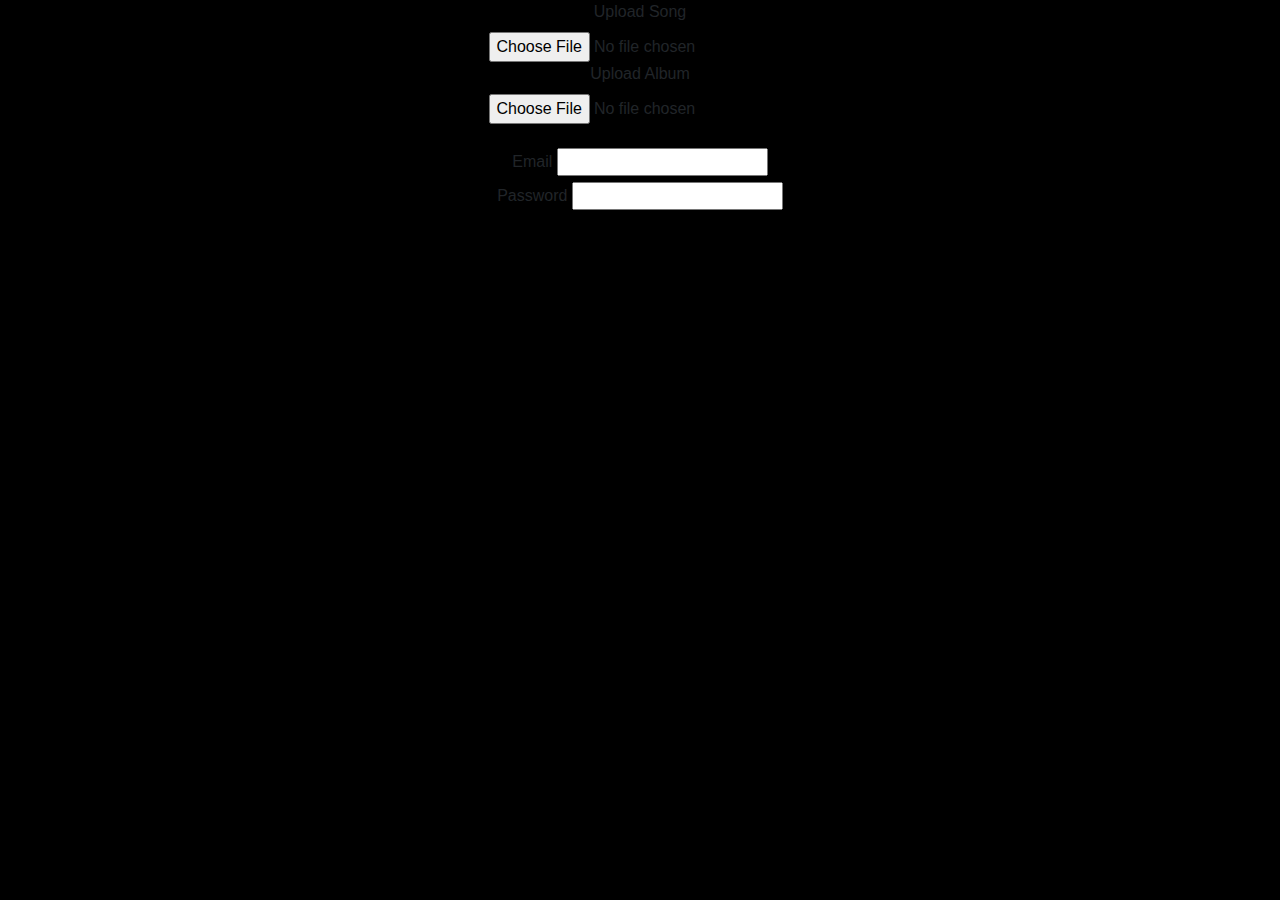
<file: templates/Import.html>
<!DOCTYPE html>
<!DOCTYPE html><html lang="en">
<head>
<meta charset="UTF-8">
<meta name="viewport" content="width=device-width, initial-
scale=1.0">
<title>Music</title>
<!-- Link to styling  -->
<link rel="stylesheet" href="https://maxcdn.bootstrapcdn.com/
bootstrap/4.5.2/css/bootstrap.min.css"/>
<link rel="stylesheet" href="style.css"/>
<!-- HTML content -->

<label for="file-selector">Upload Song</label>
<input type = 'file' id = 'song-selector' accept=".mp3,.mp4,aac,.wav">

<label for="album-selector">Upload Album</label>
<input type = 'file' id = 'album-selector' accept =".mp3,.mp4,aac,.wav">

<a href="add_song`z"></a>
<div class = "container">
    <div class = 'mainpage text-center mt-4'>
        <form>
            <label for="Email">Email</label>
            <input type="text" id = 'email' name = 'email'>
        </form>
        <form>  
            <label for="Password">Password</label>
            <input type="text" id = 'password' name = 'password'>
        </form>
</file>
<file: templates/style.css>
* {
    margin: 0;
    padding: 0;
    box-sizing: border-box;
}

body {
    font-family: 'Arial';
    background-color: #000000;
    display: flex;
    flex-direction: column;
    align-items:center;
    justify-content: flex-start;
    min-height:100vh;
    margin: 0;
    overflow: visible;
}

h1 {
    color: rgb(255, 255, 255); 
    text-align: center;
    font-size: 40px;

}

h2 {
    font-size: 30px;
    text-align: center;
}

p{
    font-size: 16px;
    line-height: 1.5;
}
* {box-sizing: border-box}
.mySlides {display: none}
img {vertical-align: middle;}

.slideshow-container{
    width: 420px;
    height: 520px;
    max-width: 100%;
    perspective:1000px;
    margin:  auto;
    position: relative;
    overflow:hidden;

}


.mySlides{
    display: none;
    width: 100%;
    height: 100%;
}

.mySlides img{
    width: 100%;
    height: 100%;
    object-fit: cover;
    
}


.slideshow{
    width:100%;
    height:100%;
    position: relative;
    animation-name: slide;
    animation-duration: 3s;
    animation-delay: 2s;
    animation-iteration-count: infinite;
    animation-timing-function: linear;

}



.prev, .next{
  cursor: pointer;
  position: absolute;
  top: 50%;
  width: auto;
  margin-top: -22px;
  padding: 16px;
  color: white;
  font-weight: bold;
  font-size: 18px;
  transition: 0.6s ease;
  border-radius: 0 3px 3px 0;
  user-select: none;    
  z-index: 2;
}

.next{
    right: 0;
    border-radius: 4px 0 0 3px;
}

.numbertext {
  color: #f2f2f2;
  font-size: 12px;
  padding: 8px 12px;
  position: absolute;
  top: 0;
}

.dot {
  cursor: pointer;
  height: 15px;
  width: 15px;
  margin: 0 2px;
  background-color: #bbb;
  border-radius: 50%;
  display: inline-block;
  transition: background-color 0.6s ease;
}

.active, .dot:hover {
  background-color: #ffffff;
}

/* Fading animation */
.fade {
  animation-name: fade;
  animation-duration: 1.5s;
}

@keyframes fade {
  from {opacity: .4}
  to {opacity: 1}
}

.artist-list-container{
    padding: 20px;
    display: flex;
    flex-direction: column;
    gap: 20px;
    max-width: 800px;
    margin: 0 auto;

}
    .artist_name{
        flex: 1;
        display: flex;
        flex-direction: column;
        align-items: right;
        min-height: 100px;
    }
    .artist-card{
        display: flex;
        flex-direction: row;
        gap: 20px;
        align-items: center;
        padding:20px;
        background-color: #333;
        border-radius: 8px;

    }
    .image-box {
        flex-shrink: 0;
        max-width: 100px;
        max-height: 100px;
        flex-shrink:0;
    }

    .artist-image{
        max-width: 100px;
        max-height: 100px;
        object-fit: cover;
        border-radius: 50%;
    }
    .artist-card h1{
        font-size: 24px;
        margin:0;
    }

.song-list-container{
    padding: 20px;
    display: flex;
    flex-direction: column;
    gap: 20px;
    max-width: 800px;
    margin: 0 auto;

}
    .song_name{
        flex: 1;
        display: flex;
        flex-direction: column;
        align-items: right;
        min-height: 100px;
    }
    .song-card{
        display: flex;
        flex-direction: row;
        gap: 20px;
        align-items: center;
        padding:20px;
        background-color: #333;
        border-radius: 8px;

    }
    .image-box {
        flex-shrink: 0;
        max-width: 100px;
        max-height: 100px;
        flex-shrink:0;
    }

    .song-image{
        max-width: 100px;
        max-height: 100px;
        object-fit: cover;
        border-radius: 4px
    }
    .song-card h1{
        font-size: 24px;
        margin:0;
    }
    .song-card h2{
        font-size: 18px;
        margin:0;
        color: white;
    }
.topnav{
    position: sticky;
    top:0;
    background-color: #3c4d51;
    overflow: visible;
    text-align:center;
    width: 100%;
    display: flex;
    align-items: center;
    flex-wrap: wrap;
    gap:10px;
    z-index: 1000;
}

.topnav a {
    background-color: rgb(50, 190, 71);
    text-align: center;
    color: #ffffff;
    font-size: 25px;
    display: flex;
    border-radius: 8px;
    padding: 10px;
}
.topnav-text {
    color: #ffffff;
    text-align: center;
    font-size: 35px;
    padding: 14px 14px;
    display: flex;
    justify-content: center;
} 

.album-item-container{
    padding: 20px;
    display: flex;
    flex-direction: column;
    gap: 20px;
    max-width: 800px;
    margin: 0 auto;

}
    .album_name{
        flex: 1;
        display: flex;
        flex-direction: row;
        align-items: center;
        min-height: 100px;
    }
    .album-song-card{
        display: flex;
        flex-direction: row;
        gap: 20px;
        align-items: left;
        padding:20px;
        background-color: #333;
        border-radius: 8px;

    }
    .image-box {
        flex-shrink: 0;
        max-width: 300px;
        max-height: 300px;
        flex-shrink:0;
    }

    .album-image{
        max-width: 300px;
        max-height: 300px;
        object-fit: cover;
        border-radius: 4px
    }

.album-list-container{
    padding: 20px;
    display: grid;
    grid-template-columns: repeat(2,1fr);
    gap: 20px;
    max-width: 800px;
    margin: 0 auto;
    padding: 20px;

}
    .album_name{
        font-size: 1.2rem;

    }
    .song_name{
        font: size 0.9em;
        color:#bbb
    }
    .album-card{
        background-color: #333;
        border-radius: 8px;
        padding: 20px;
    
        display: flex;
        flex-direction: column;
        align-items: center; 
        text-align: center;

    }
    .image-box {
        width:100%;
        margin-bottom: 15px
    }

    .album-image{
        width:100px;
        height:auto;
        object-fit: cover;
        border-radius: 4px
    }

.bottom-nav {
    position: fixed;
    bottom: 0;
    left: 0;
    width: 100%;
    border-radius: 8px;
    background-color: #333;
    box-shadow: 0 -2px 10px rgba(0, 0, 0, 0.1);
    display: flex;
    justify-content: space-around;
    align-items: center;
    padding: 10px 0;
    height: 60px;
    z-index: 1000;
}

    .bottom-nav ul {
        list-style: none;
        margin: 0;
        padding: 0;
        display: flex;
        width: 100%;
        justify-content: space-around;
    }

    .bottom-nav li {
        flex: 1;
        text-align: center;
    }

    .bottom-nav a {
        display: flex;
        flex-direction: column;
        align-items: center;
        justify-content: center;
        text-decoration: none;
        color: #888;
        font-size: 12px;
        padding: 5px;
        transition: color 0.3s ease;
        border-radius: 10px;
    }

    .bottom-nav a i {
        font-size: 20px;
        margin-bottom: 4px;
    }

    .bottom-nav a.active {
        color: #256462;
        font-weight: bold;
    }
</file>
